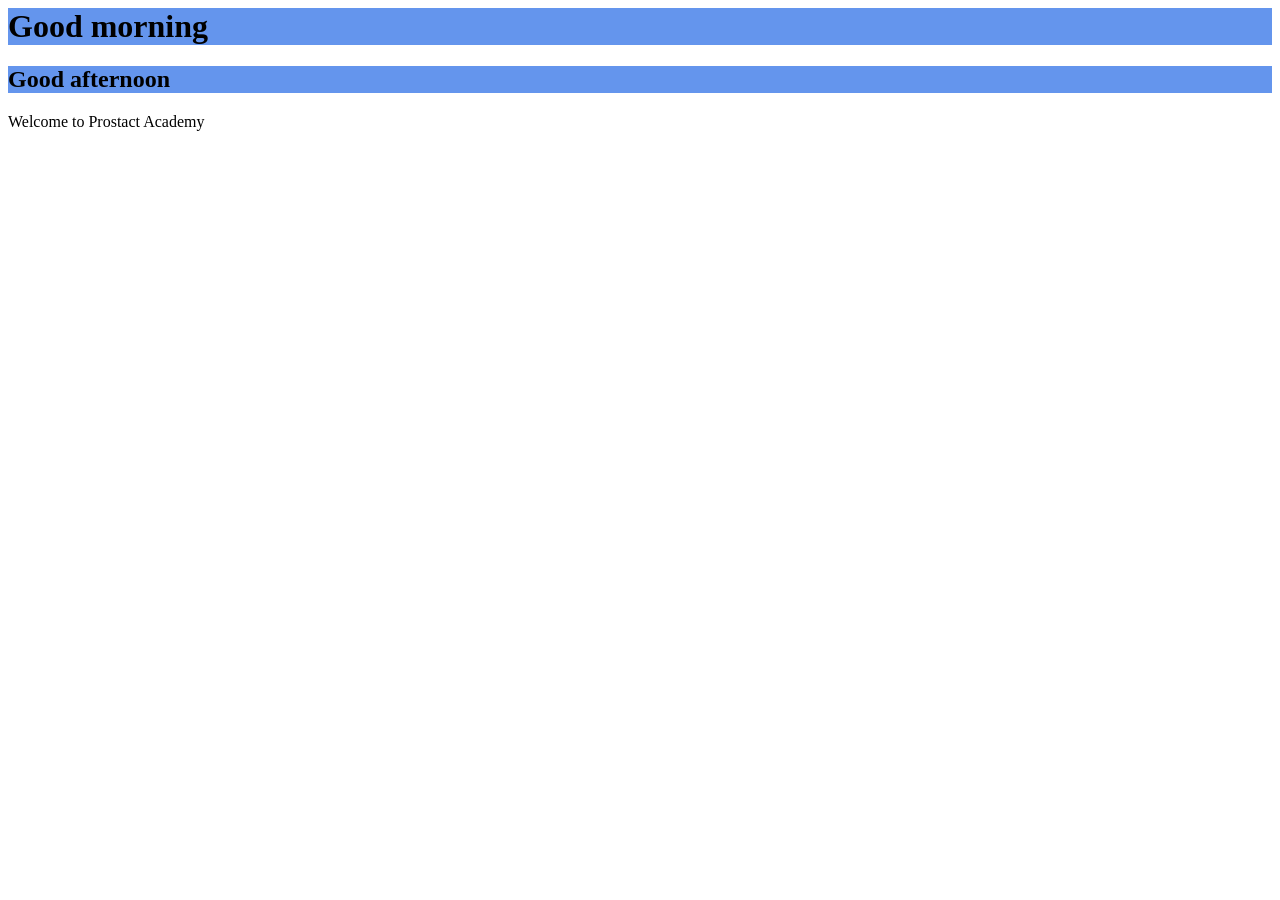
<file: Class 1/index.html>
<html>
    <head>
        <link rel="stylesheet" href="./Styles.css">
    </head>
    <body>
        <h1>Good morning</h1>
        <h2>Good afternoon</h2>
        <p>Welcome to Prostact Academy</p>
    </body>
</html>
</file>
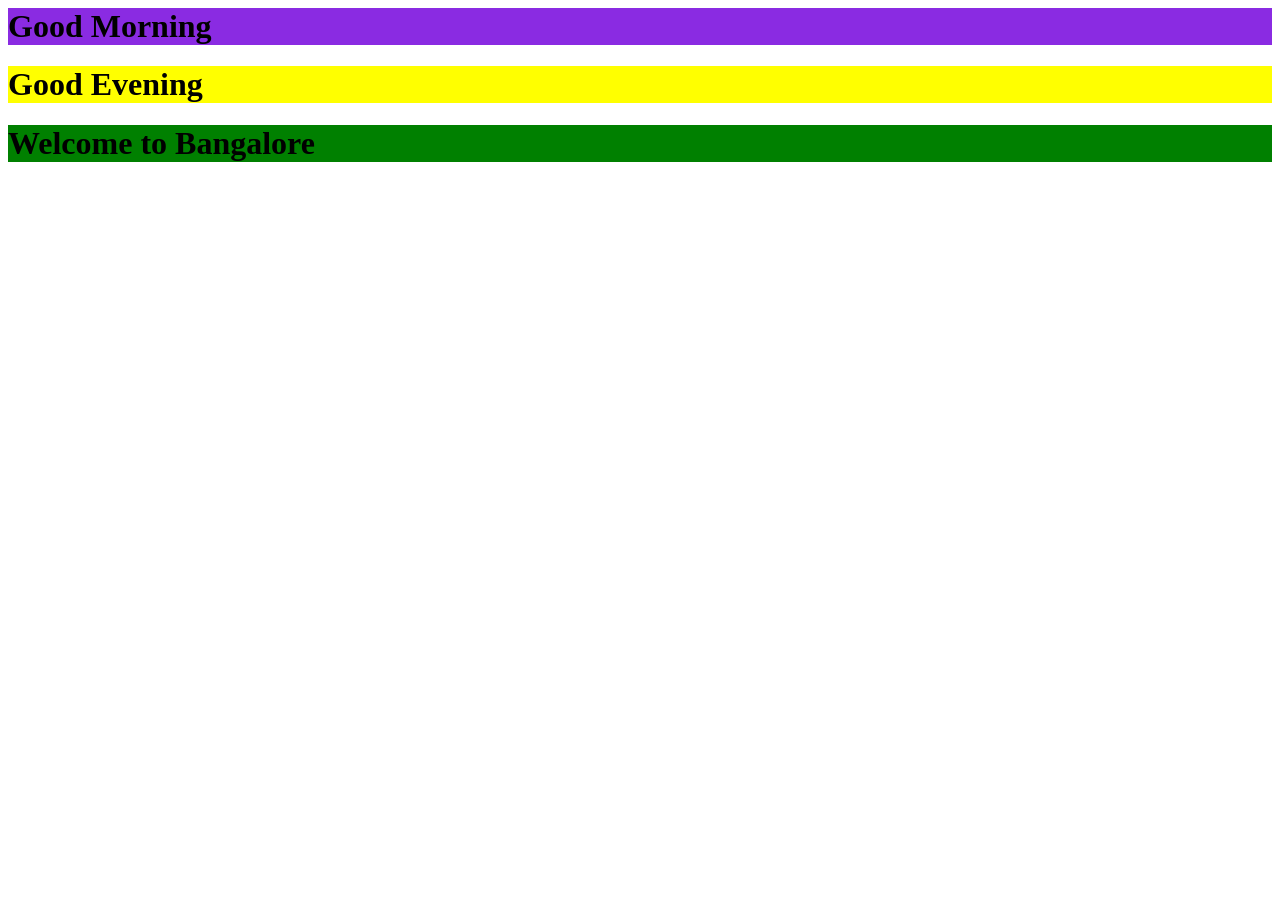
<file: Class 2/index.html>
<html>
    <head>
        <link rel="stylesheet" href="./styles.css">
    </head>
    <body>
        <h1 class="vijay">Good Morning</h1>
        <h1 class="vs">Good Evening</h1>
        <h1 id="salman">Welcome to Bangalore</h1>
    </body>
</html>
</file>
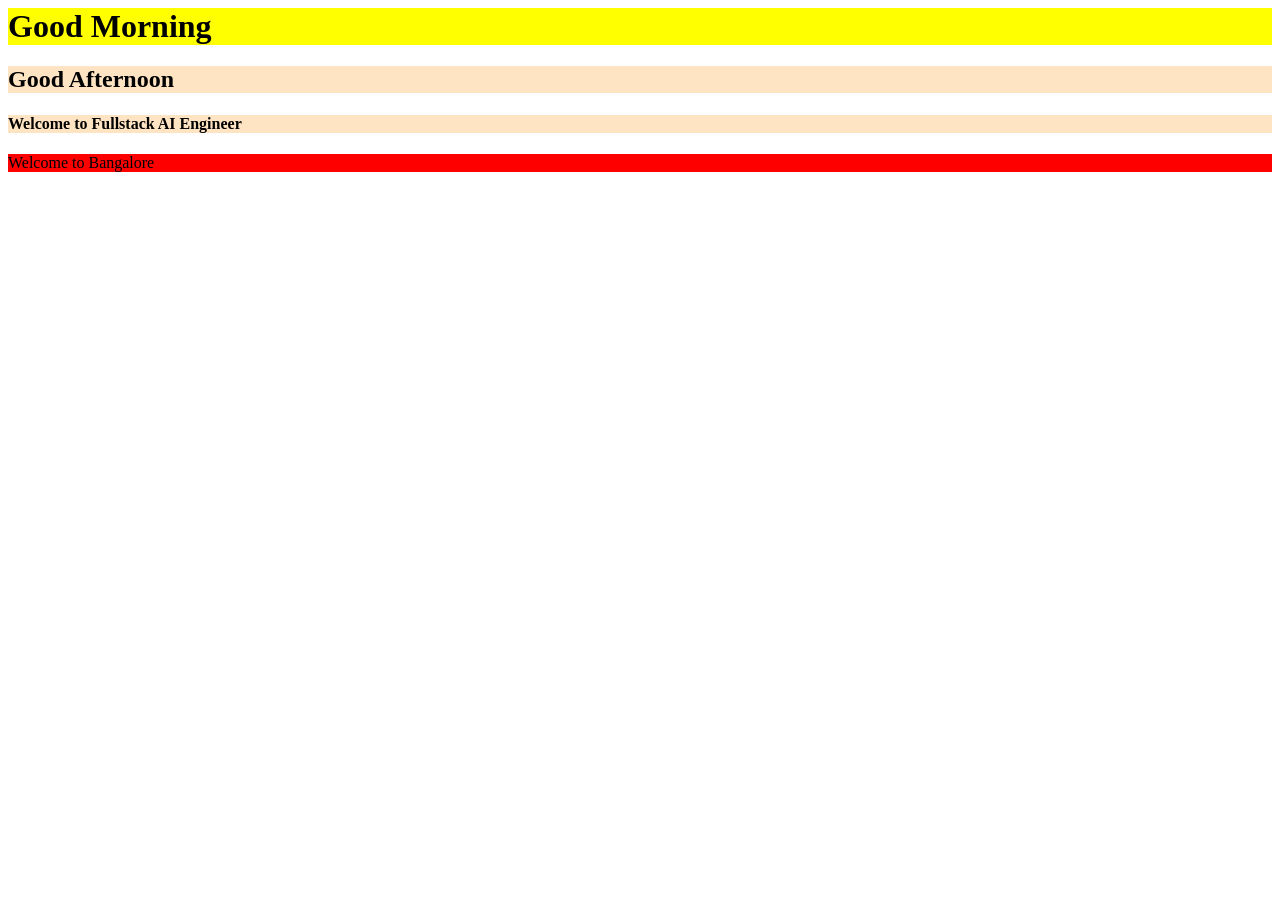
<file: Class 1/index2.html>
<html>
    <head>
        <link rel="stylesheet" href="./one.css">
        <style>                                                   
            h2,h4{
                background-color: bisque;
            }
        </style>
    </head>
    <body>
        <h1 style="background-color: yellow;">Good Morning</h1>   
        <h2>Good Afternoon</h2>
        <h4>Welcome to Fullstack AI Engineer</h4>
        <p>Welcome to Bangalore</p>
    </body>
</html>
</file>
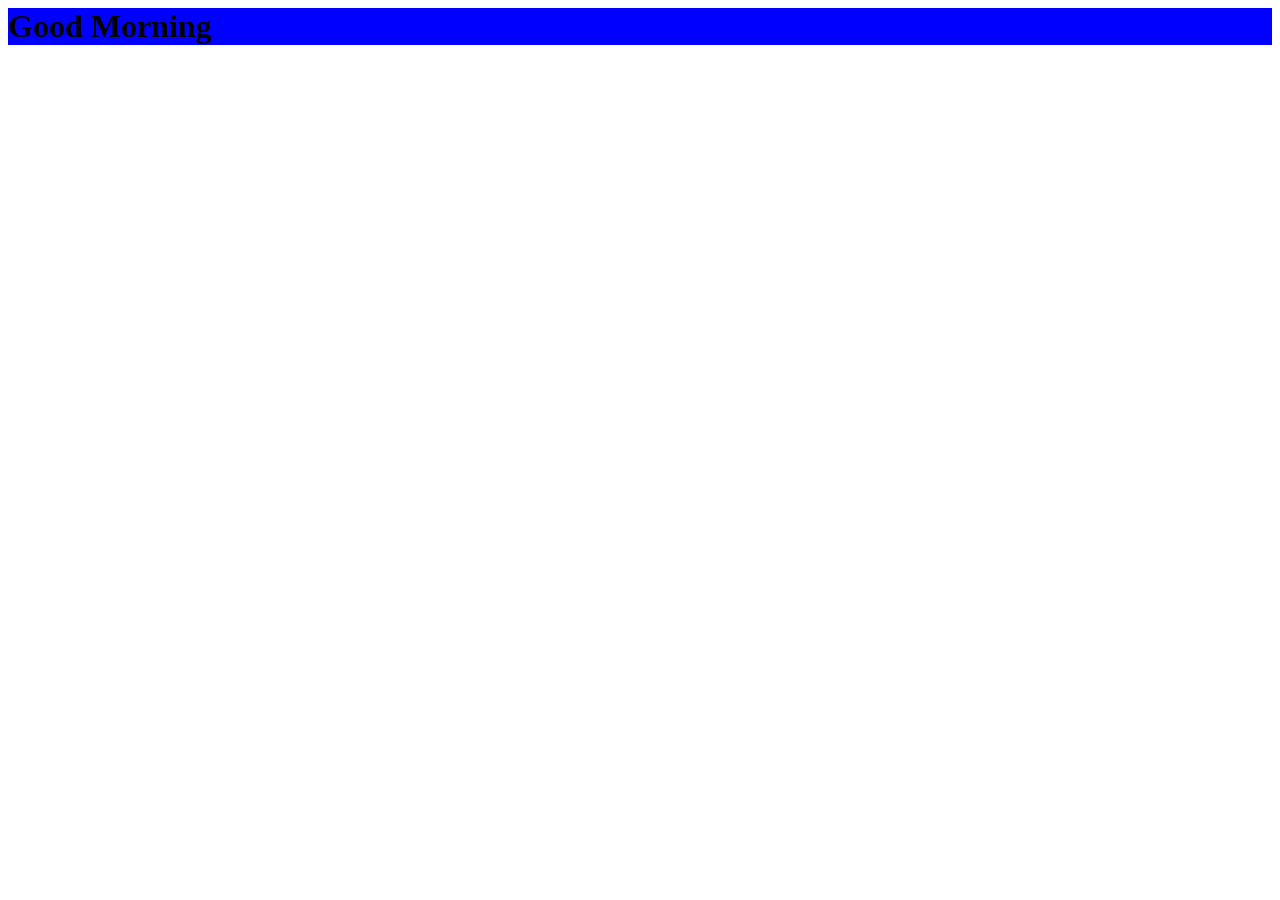
<file: Class 1/index3.html>
<html>
    <head>
        <link rel="stylesheet" href="./one.css">
        <style>
            h1{
                background-color: red;
            }
        </style>
    </head>
    <body>
        <h1 style="background-color: blue;">Good Morning</h1>
    </body>
</html>
</file>
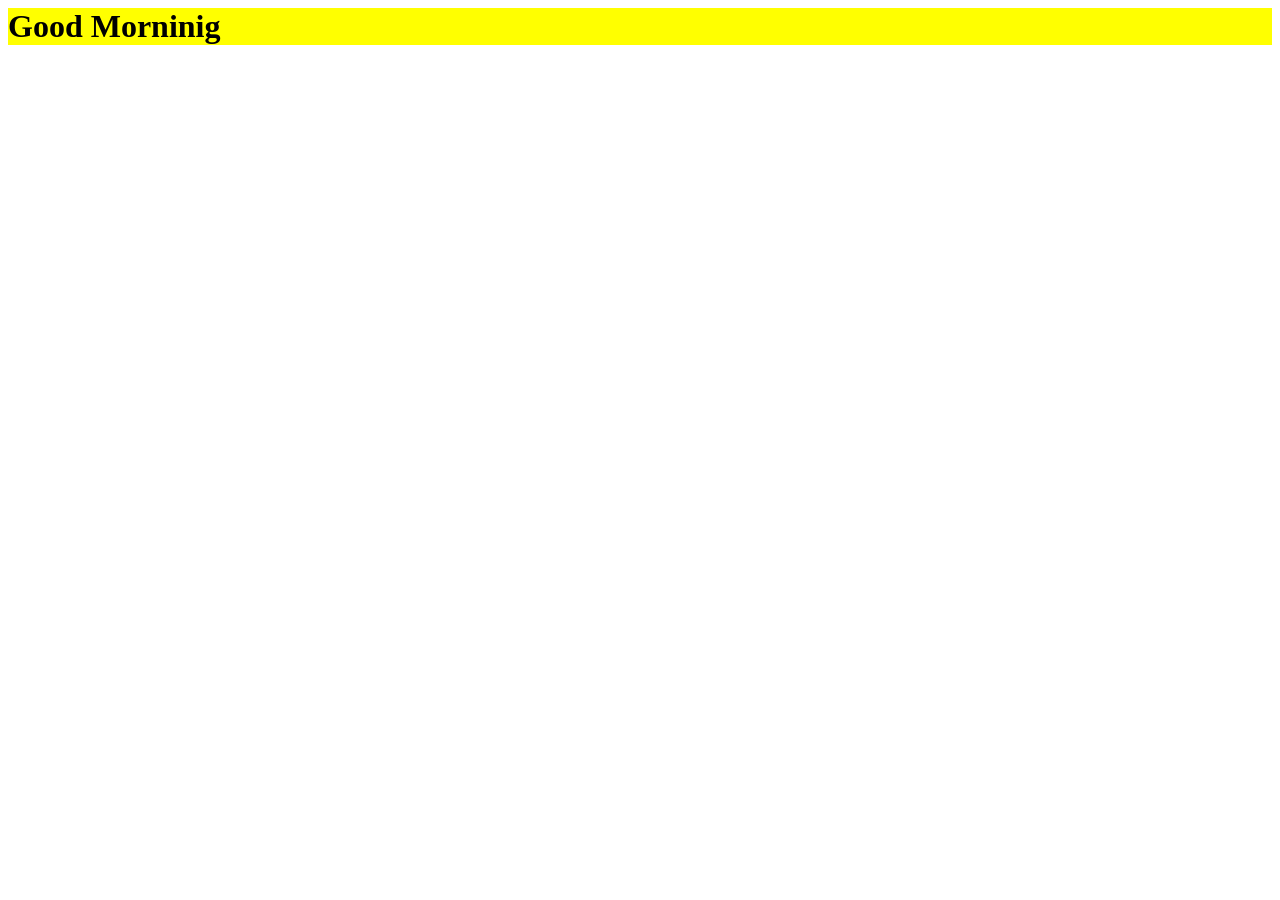
<file: Class 2/specificity.html>
<html>
    <head>
        <style>
            h1{
                background-color: green;
            }
        </style>
        <link rel="stylesheet" href="./one.css">
    </head>
    <body>
        <!-- <h1 class="abc" style="background-color: red;" id="xyz">Good Morninig</h1> -->
        <!-- <h1 class="abc"  id="xyz">Good Morninig</h1> -->
        <!-- <h1 class="abc">Good Morninig</h1> -->
        <h1>Good Morninig</h1>
    </body>
</html>
</file>
<file: Class 1/Styles.css>
h1, h2{
    background-color:cornflowerblue;
}
</file>
<file: Class 2/styles.css>
.rm{
    background-color: red;
}
.vs{
    background-color: yellow;
}
.vijay{
    background-color: blueviolet;
}
.rs{
    background-color: aqua;
}
#salman{
    background-color: green;
}
</file>
<file: Class 1/one.css>
p,a{
    background-color: red;
}
h1{
    background-color: yellow;
}
</file>
<file: Class 2/one.css>
h1{
    background-color: yellow;
}
.abc{
    background-color: green;
}
#xyz{
    background-color: blueviolet;
}
</file>
